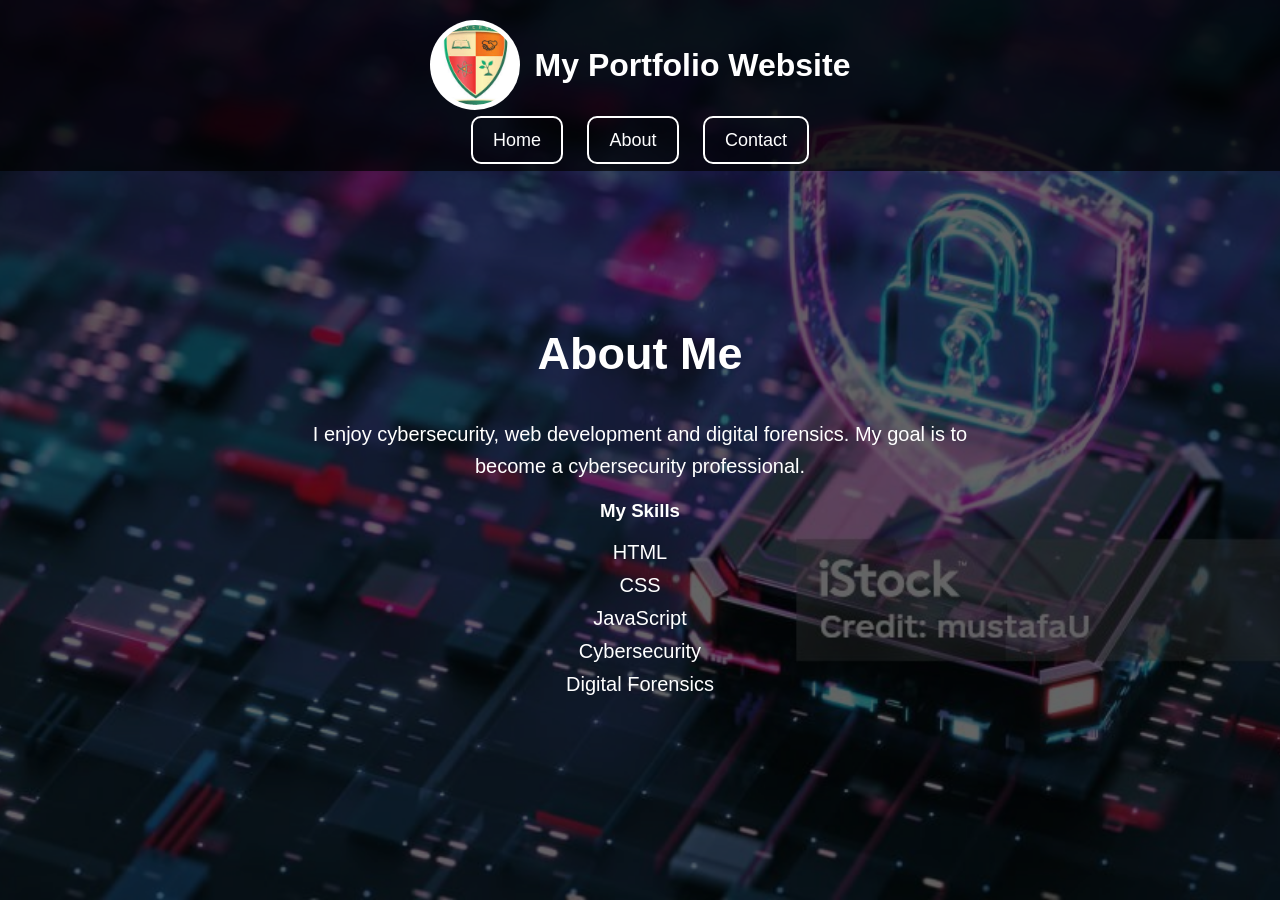
<file: about.html>
<!DOCTYPE html>
<html lang="en">

<head>
    <meta charset="UTF-8">
    <meta name="viewport" content="width=device-width, initial-scale=1.0">
    <title>About</title>

    <link rel="stylesheet" href="style.css">
</head>

<body>

<header>

    <div class="logo-container">
        <img src="logo.png" class="logo" alt="Logo">
        <h1>My Portfolio Website</h1>
    </div>

    <nav>
        <a href="index.html">Home</a>
        <a href="about.html">About</a>
        <a href="contact.html">Contact</a>
    </nav>

</header>

<section class="main-content">

    <h2>About Me</h2>

    <p>
        I enjoy cybersecurity, web development and digital forensics.
        My goal is to become a cybersecurity professional.
    </p>

    <h3>My Skills</h3>

    <ul>
        <li>HTML</li>
        <li>CSS</li>
        <li>JavaScript</li>
        <li>Cybersecurity</li>
        <li>Digital Forensics</li>
    </ul>

</section>

</body>
</html>
</file>
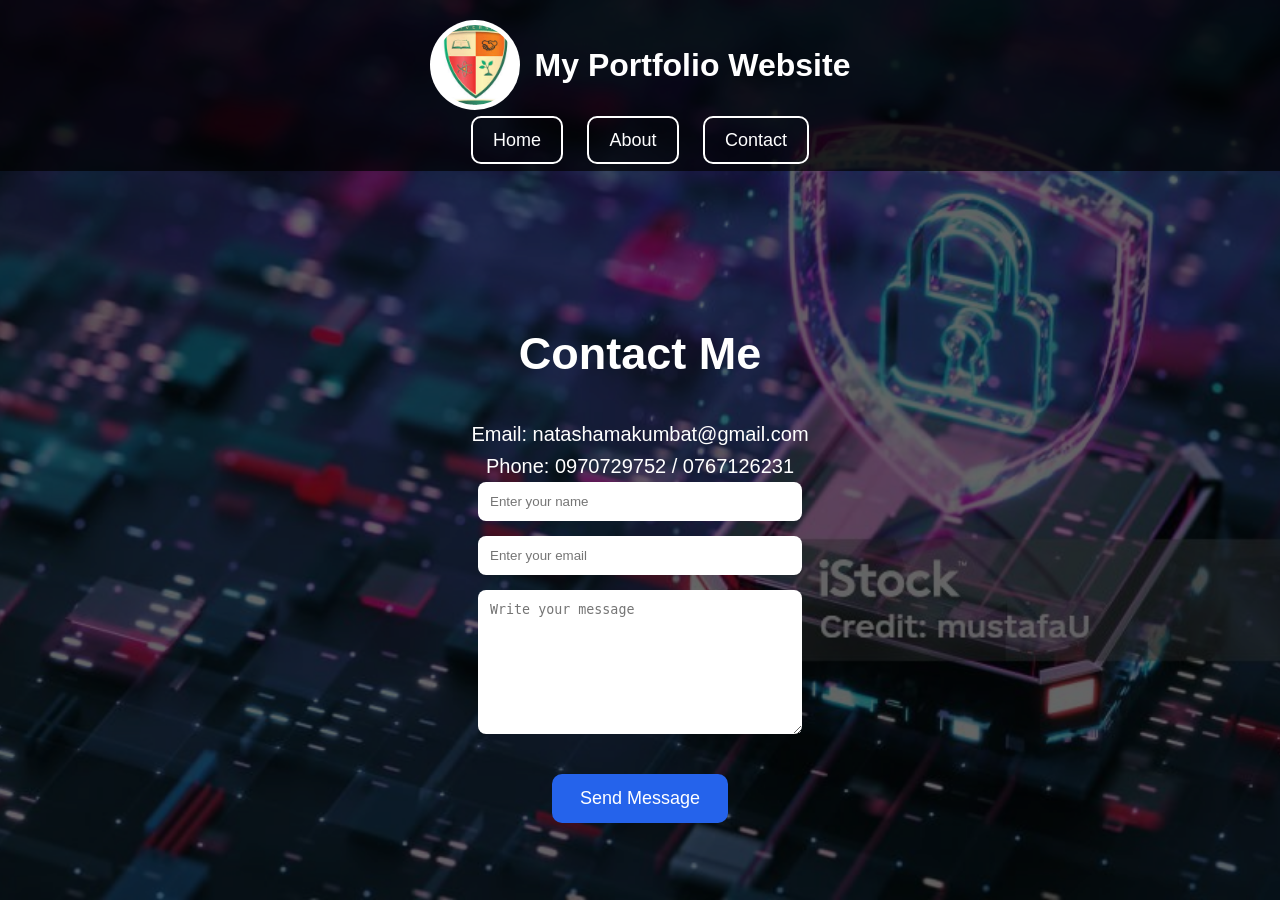
<file: contact.html>
<!DOCTYPE html>
<html lang="en">

<head>
    <meta charset="UTF-8">
    <meta name="viewport" content="width=device-width, initial-scale=1.0">
    <title>Contact</title>

    <link rel="stylesheet" href="style.css">
</head>

<body>

<header>

    <div class="logo-container">
        <img src="logo.png" class="logo" alt="Logo">
        <h1>My Portfolio Website</h1>
    </div>

    <nav>
        <a href="index.html">Home</a>
        <a href="about.html">About</a>
        <a href="contact.html">Contact</a>
    </nav>

</header>

<section class="main-content">

    <h2>Contact Me</h2>

    <p>Email: natashamakumbat@gmail.com</p>

    <p>Phone: 0970729752 / 0767126231</p>

    <form>

        <input type="text" placeholder="Enter your name">

        <input type="email" placeholder="Enter your email">

        <textarea placeholder="Write your message"></textarea>

        <button type="submit">
            Send Message
        </button>

    </form>

</section>

</body>
</html>
</file>
<file: style.css>
/* Body */

body{
    margin:0;
    padding:0;
    font-family:Arial, sans-serif;
    text-align:center;
    color:white;

    /* Background Image */
    background-image:url("background.png");
    background-size:cover;
    background-position:center;
    background-repeat:no-repeat;
    background-attachment:fixed;
}

/* Dark Overlay */

body::before{
    content:"";
    position:fixed;
    top:0;
    left:0;
    width:100%;
    height:100%;
    background:rgba(0,0,0,0.6);
    z-index:-1;
}

/* Header */

header{
    background:rgba(0,0,0,0.7);
    padding:20px;
}

/* Logo Section */

.logo-container{
    display:flex;
    justify-content:center;
    align-items:center;
    gap:15px;
}

/* Logo */
.logo{
    width:80px;
    height:80px;
    border-radius:50%;
    object-fit:cover;
    display:block;

    background:white;
    padding:5px;
}

/* Navigation */

nav{
    margin-top:20px;
}

nav a{
    text-decoration:none;
    color:white;
    margin:10px;
    padding:12px 20px;
    border:2px solid white;
    border-radius:10px;
    font-size:18px;
    transition:0.3s;
}

nav a:hover{
    background:white;
    color:black;
}

/* Main Content */

.main-content{
    margin-top:100px;
    padding:20px;
}

.main-content h2{
    font-size:45px;
}

.main-content p{
    font-size:20px;
    max-width:700px;
    margin:auto;
    line-height:1.6;
}

/* Button */

button{
    margin-top:25px;
    padding:14px 28px;
    border:none;
    border-radius:10px;
    background:#2563eb;
    color:white;
    font-size:18px;
    cursor:pointer;
    transition:0.3s;
}

button:hover{
    background:#1d4ed8;
    transform:scale(1.05);
}

/* Form */

form{
    display:flex;
    flex-direction:column;
    align-items:center;
    gap:15px;
}

input,
textarea{
    width:300px;
    padding:12px;
    border:none;
    border-radius:8px;
}

textarea{
    height:120px;
}

/* Skills */

ul{
    list-style:none;
    padding:0;
}

ul li{
    margin:10px;
    font-size:20px;
}
</file>
